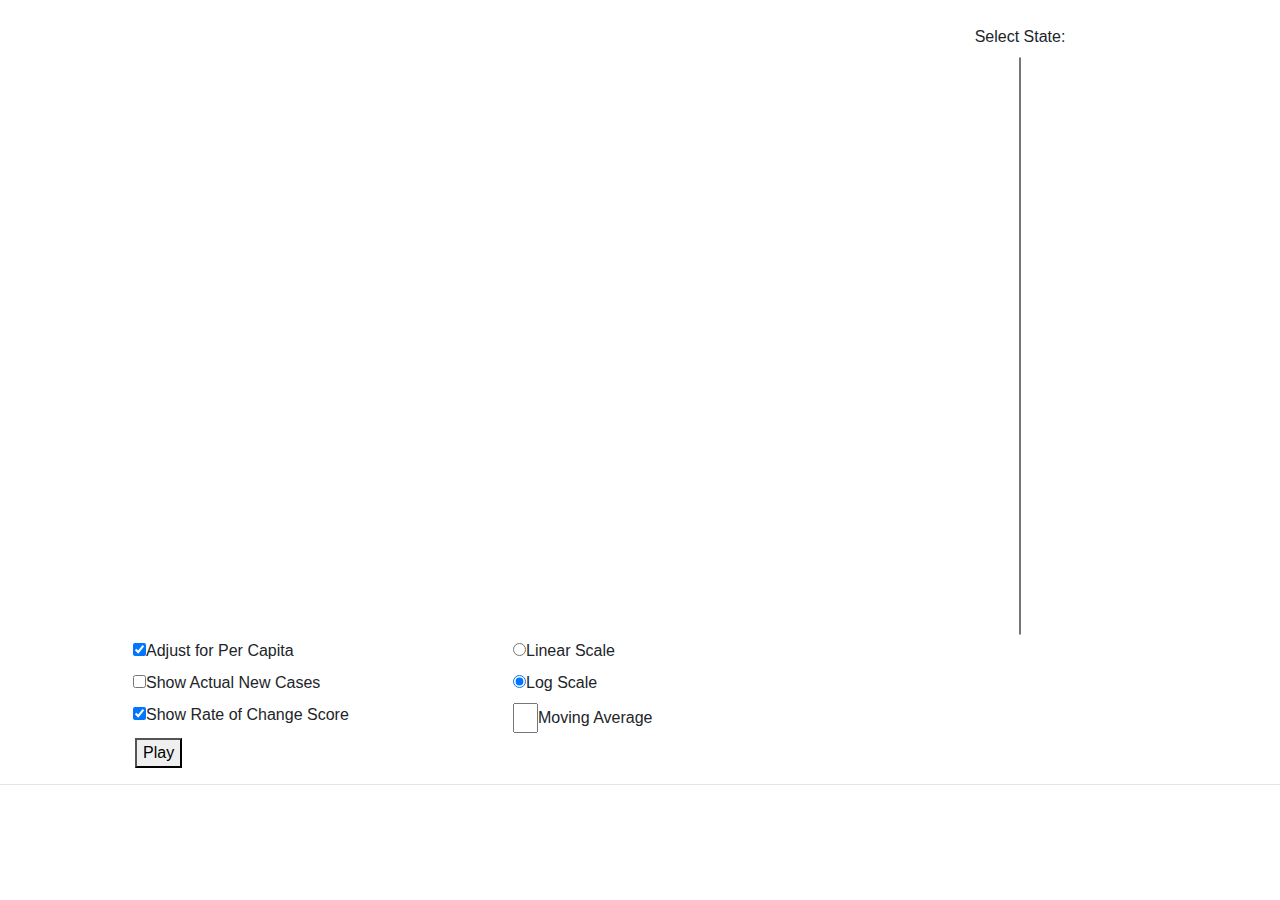
<file: index.html>
<!DOCTYPE html>
<meta charset="utf-8">
<head>
	<link rel="stylesheet" href="https://maxcdn.bootstrapcdn.com/bootstrap/4.0.0/css/bootstrap.min.css">
    <script src="https://d3js.org/d3.v5.min.js"></script>
    <script src="https://ajax.googleapis.com/ajax/libs/jquery/3.4.1/jquery.min.js"></script>
	<script src="https://cdnjs.cloudflare.com/ajax/libs/popper.js/1.12.9/umd/popper.min.js"></script>
	<script src="https://maxcdn.bootstrapcdn.com/bootstrap/4.0.0/js/bootstrap.min.js"></script>	
	
	<style type="text/css">
		.line {
			fill: none;
			stroke: black;
			stroke-width: 1.5;
			opacity: 1;
		}		
		.line-hover {
			stroke: red;
			stroke-width: 2;
			opacity: 1.5;
		}
		.label {
			fill: black;
			stroke: none;
		}
		.label-hover {
			stroke: red;
		}
		.overlay {
			fill: none;
			pointer-events: all;
		}

		.dot {
			fill: black;
			opacity: .5;
		}		
		dot2 {
			opacity: 1;
		}
		  
		.focus circle {
			fill: none;
			stroke: steelblue;
		}
		div.tooltip {	
			position: absolute;			
			text-align: left;			
			width: 200px;					
			height: auto;					
			padding: 2px;				
			font: 12px sans-serif;		
			background: lightsteelblue;	
			border: 0px;		
			border-radius: 8px;			
			pointer-events: none;			
		}
		#play-button {
			position: absolute;
			top: 140px;
			left: 50px;
			background: #f08080;
			padding-right: 26px;
			border-radius: 3px;
			border: none;
			color: white;
			margin: 0;
			padding: 0 12px;
			width: 60px;
			cursor: pointer;
			height: 30px;
		}
		#play-button:hover {
			background-color: #696969;
		}    
		.ticks {
			font-size: 10px;
		}
		.track,
		.track-inset,
		.track-overlay {
			stroke-linecap: round;
		}
		.track {
			stroke: #000;
			stroke-opacity: 0.3;
			stroke-width: 10px;
		}
		.track-inset {
			stroke: #dcdcdc;
			stroke-width: 8px;
		}
		.track-overlay {
			pointer-events: stroke;
			stroke-width: 50px;
			stroke: transparent;
			cursor: crosshair;
		}
		.handle {
			fill: #fff;
			stroke: #000;
			stroke-opacity: 0.5;
			stroke-width: 1.25px;
		}
	</style>
</head>

<body>
	<div class="container">
		<div class="row">
			<div class="col-sm-8" id="visual"><svg class="mx-auto" width="100%"></svg></div>
			<div class="col-sm-4 text-center" style="margin-top:25px;" id="filterState">
				<label for='stateSelect'>Select State:</label><br>
				<select id='stateSelect' onchange=update() size=32 multiple></select>
			</div>
		</div>	
		<div class="row">
			<div class="col-sm-4 ml-5" style="">
				<input type="checkbox" name="pop" checked><label> Adjust for Per Capita </label><br>
				<input type="checkbox" name="actual"><label> Show Actual New Cases </label><br>
				<input type="checkbox" name="score" checked><label> Show Rate of Change Score </label>
			</div>
			<div class="col-sm-4" style="">
				<input type="radio" name="yscale" value="linear"><label> Linear Scale</label><br>
				<input type="radio" name="yscale" value="log" checked><label> Log Scale</label><br>
				<input id="movingavg" type="text" name="movingavg" style="width: 25px" checked><label> Moving Average</label><br>
			</div>
		</div>
		<div class="row">
			<div class="col-12">
				<div id="slider"></div><button id="play" style="margin-left: 50px;">Play</button>
			</div>
		</div>
	</div>
	<hr>
</body>
<script type="text/javascript">
		// code from:
        // https://bl.ocks.org/officeofjane/47d2b0bfeecfcb41d2212d06d095c763
        // https://bl.ocks.org/officeofjane/47d2b0bfeecfcb41d2212d06d095c763
		
		// data from:
		// hospital data https://www.ahd.com/state_statistics.html
		// population data https://api.census.gov/data/2019/pep/population/examples.html
		
		var ignoreStates = [
			"Guam",
			"Northern Mariana Islands",
			"Virgin Islands"
		];
		var perCapita = true;
		var actualNewCases = 0;
		var rateScore = 1;
		var movingAverageDays = 7;
		
 		var parseTime = d3.timeParse("%Y-%m-%d");
		var formatTime = d3.timeFormat("%A, %m/%d/%Y");
		var formatDateIntoYear = d3.timeFormat("%m/%d");
		var formatDate = d3.timeFormat("%b %d %Y");
		var parseDate = d3.timeParse("%m/%d/%y");
		var states = [];
		var stateOptions = "";
		var dataset, line, data, data_objects, organize_data;
		var handle, label;
		var tooltip = d3.select("body").append("div")	
				.attr("class", "tooltip")				
				.style("opacity", 0);
		var margin = {top: 50, right: 100, bottom: 50, left: 50};
		var moving = false;

		var play = d3.select("#play");
		play.on("click", function() {
				var button = d3.select(this);
				if (button.text() == "Pause") {
					moving = false;
					clearInterval(timer);
					// timer = 0;
					button.text("Play");
				} else {
					moving = true;
					if (currentValue == targetValue) { currentValue = 0; }
					timer = setInterval(step, 100);
					button.text("Pause");
				}
			});

		var currentValue, targetValue, timeScale, timeScale, slider_svg, slider, svg, xScale, xAxis, yScaleLog,
			yScaleLinear, yScale, yAxisLog, yAxisLinear, yAxis, scale;
			
		var pop_data = {};
		
		var width, height;
		slider_margin = {left:100, right:100, top:10, bottom:0};
		slider_height = 100 - slider_margin.top - slider_margin.bottom;
		slider_svg = d3.select("#slider")
			.append("svg")
			.attr("width", "100%")
			.attr("height", slider_height + slider_margin.top + slider_margin.bottom); 

		$(function() {				
			width = document.getElementById("visual").getElementsByTagName("svg")[0].width;
			width = width.baseVal.value - margin.left - margin.right;
			height = window.innerHeight - 250 - margin.top - margin.bottom;
			document.getElementById("stateSelect").size = Math.floor((height - 25) / 18);
			document.getElementById("movingavg").value = movingAverageDays;

			slider_width = document.getElementById("slider").getElementsByTagName("svg")[0].width.baseVal.value - slider_margin.left - slider_margin.right;
			currentValue = slider_width;
			targetValue = slider_width;
			timeScale = d3.scaleTime().range([0, targetValue]).clamp(true);

			slider = slider_svg.append("g")
					.attr("class", "slider")
					.attr("transform", "translate(" + slider_margin.left + "," + slider_height/2 + ")");
					
			svg = d3.select("#visual svg")
						.attr("class", "mx-auto")
						.attr("height", height + margin.top + margin.bottom)
						.append("g")
							.attr("transform", "translate(" + margin.left + "," + margin.top + ")");
			svg.append("g").attr("class", "xaxis").attr("transform", "translate(0," + height + ")");
			svg.append("g").attr("class", "yaxis");
		
			xScale = d3.scaleLinear().range([0, width]);
			xAxis = d3.axisBottom(xScale);

			yScaleLog = d3.scaleLog().range([height, 0]);
			yScaleLinear = d3.scaleLinear().range([height, 0]);
			yAxisLog = d3.axisLeft(yScaleLog).ticks(10, formatPower);	
			yAxisLinear = d3.axisLeft(yScaleLinear);

			yScale = yScaleLog;
			yAxis = yAxisLog;
			scale = "log";
			
			d3.csv("/data/State_Population.csv", function(d) { pop_data[d.state] = +d.pop; });
			d3.csv("https://raw.githubusercontent.com/nytimes/covid-19-data/master/us-states.csv", function(d) {
					if (ignoreStates.includes(d.state) == false) {
						states.push(d.state);
						return {
							cases: +d.cases,
							deaths: +d.deaths,
							pop: pop_data[d.state],
							fips: +d.fips,
							date: parseTime(d.date),
							state: d.state
						}
					}
				})
				.then(function(data) {
					createSelectOptions();
					dataset = data.sort(function(x, y){ return d3.ascending(x.date, y.date); });
					createSlider();
					update();
				})
				.catch(function(error) {
					console.log("error loading data")
				});
			
			$("input[name='yscale']").change(function(){
				if (this.value == "linear") {
					scale = "linear";
				} else if (this.value == "log") {
					scale = "log";
				}
				
				setScale();
				setLineTransition();
				setDotTransition();
			});
			$("input[name='pop']").change(function(){
			// change to where this adjusts the "cases" and "deaths" in the dataset by population (x100,000) if per capita is true, else multiply by population (/100,000)
				if (perCapita) { perCapita = false; }
				else { perCapita = true; }
				update();
			});
			$("input[name='actual']").change(function(){
				if (actualNewCases) { actualNewCases = 0; }
				else { actualNewCases = 1; }
				update(0);
			});
			$("input[name='score']").change(function(){
				if (rateScore) { rateScore = 0; }
				else { rateScore = 1; }
				update(0);
			});
			$("input[name='movingavg']").change(function(){
				new_moving_average = $(this).val();
				if (new_moving_average <= 0) {
					new_moving_average = 1;
					document.getElementById("movingavg").value = new_moving_average;
				} else if (new_moving_average > 20) {
					new_moving_average = 20;
					document.getElementById("movingavg").value = new_moving_average;
				}
				movingAverageDays = new_moving_average;
				update();
			});

		});
		function setLineTransition(transition_speed){
			// svg.selectAll('.line').each(function(d, i) { 
			// 	d3.select(this).selectAll('.line')
			//		.transition()
			//			.duration(transition_speed)
			//			.attr("d", function(d) { return line(d.values); });
			// });
			svg.selectAll('.line').transition()
				.duration(transition_speed)
				.attr("d", function(d, i) { return line(organize_data[i]['values']); });
		}
		function setDotTransition(transition_speed){	
			if (transition_speed == 0) { transition_speed += -1000; }
			svg.selectAll(".dots").each(function(d, i) {
				state_val = organize_data[i]['key'];
				d3.select(this).selectAll('.dot')
					.attr("cx", function(d, i) { return xScale(i) })
					.attr("cy", function(d, i) { return yScale(getVelocity(i, state_val)); })
					.attr('r', 1.25)
					.style("opacity", 0)
					.transition()
						.duration(transition_speed+1000)
						.style("opacity", actualNewCases);
			});			
			svg.selectAll(".dots2").each(function(d, i) { 
				state_val = organize_data[i]['key'];
				d3.select(this).selectAll('.dot2')
					.style("opacity", 0)
					.attr("cx", function(d, i) { return xScale(i) })
					.attr("cy", function(d, i) { return yScale(Math.max(min, getMovingAverage(i, state_val))); })
					.style('fill', function(d,i) { return getAccelerationColor(getAcceleration(i, getMovingAverage, state_val), state_val); })
					.attr('r', 3)
					.transition()
						.duration(transition_speed+1000)
						.style("opacity", rateScore);
			});
		}
		function prepare(d) {
			d.id = d.id;
			d.date = parseDate(d.date);
			return d;
		}
		function step() {
			update_slider(timeScale.invert(currentValue));
			update();
			currentValue = currentValue + (targetValue/151);
			if (currentValue > targetValue) {
				moving = false;
				currentValue = targetValue;
				clearInterval(timer);
				play.text("Play");
			}
		}
		function createSlider(){
			var startDate = d3.min(dataset, function(d) { return d.date;});
			var endDate = d3.max(dataset, function(d) { return d.date;});
			timeScale.domain([startDate, endDate]);
			
			slider.append("line")
				.attr("class", "track")
				.attr("x1", timeScale.range()[0])
				.attr("x2", timeScale.range()[1])
				.select(function() { return this.parentNode.appendChild(this.cloneNode(true)); })
				.attr("class", "track-inset")
				.attr("class", "track-inset")
				.select(function() { return this.parentNode.appendChild(this.cloneNode(true)); })
				.attr("class", "track-overlay")
				.call(d3.drag()
						.on("start.interrupt", function() { slider.interrupt(); })
						.on("start drag", function() {
							currentValue = d3.event.x;
							update_slider(timeScale.invert(currentValue)); 
						})
				);

			slider.insert("g", ".track-overlay")
				.attr("class", "ticks")
				.attr("transform", "translate(0," + 18 + ")")
				.selectAll("text")
				.data(timeScale.ticks(10))
				.enter().append("text")
					.attr("x", timeScale)
					.attr("y", 10)
					.attr("text-anchor", "middle")
					.text(function(d) { return formatDateIntoYear(d); });

			handle = slider.insert("circle", ".track-overlay")
				.attr("class", "handle")
				.attr('cx', currentValue)
				.attr("r", 9);

			label = slider.append("text")  
				.attr("class", "label")
				.attr("text-anchor", "middle")
				.text(formatDate(startDate))
				.attr("transform", "translate(0," + (-25) + ")")
				
		}
		function update_slider(h){
			// update position and text of label according to slider scale
			handle.attr("cx", timeScale(h));
			label.attr("x", timeScale(h)).text(formatDate(h));

			// filter data set and redraw plot
			update(5)
		}
		function setScale(transition_speed){
			if (scale == "linear") {
				yScale = yScaleLinear;
				yAxis = yAxisLinear;
				
				min_array = []
				for (var state_val in data_objects) {
					min_val = d3.min(data_objects[state_val], function(d, i){ return getVelocity(i, d.state); });
					min_array.push(min_val);
				}
				min = d3.min(min_array);
			} else if (scale == "log") {
				yScale = yScaleLog;
				yAxis = yAxisLog;
				mins = []
				for (var state_val in data_objects) {
					if (perCapita) { 
						mins.push(1 / pop_data[state_val]);
					} else {
						mins.push(1);
					}

				}
				min = d3.min(mins);
			}
			
			max_length = []
			for (state_val in data_objects) {
				max_length.push(data_objects[state_val].length);
			}
			xScale.domain([0, d3.max(max_length)]);
			
			max_array = []
			for (state_val in data_objects) {
				max_val = d3.max(data_objects[state_val], function(d, i){ return getVelocity(i, d.state); });
				max_array.push(max_val);
			}
			yScale.domain([min, d3.max(max_array)]);

			line = d3.line()
				.x(function(d, i) { return xScale(i); })
				.y(function(d, i) { 
					t = Math.max(min, getMovingAverage(i, d.state));
					y = yScale(Math.max(min, getMovingAverage(i, d.state)));
					return yScale(Math.max(min, getMovingAverage(i, d.state))); 
				})
				.curve(d3.curveMonotoneX);

			svg.selectAll(".xaxis")
				.transition()
					.duration(transition_speed)
					.call(xAxis);
			svg.selectAll(".yaxis")
				.transition()
					.duration(transition_speed)
					.call(yAxis);

			paths = svg.selectAll('.lines').each(function(d, i){
				if (organize_data[i] != undefined) {
					d3.select(this).select(".line")
							.datum(organize_data[i])
							.attr("id", function(j) { return "line-" + j.key.replace(" ","_"); });
					d3.select(this).select(".label")
							.datum(function() {
									return {
										value: organize_data[i]['values'].length - 1,
										state: organize_data[i]['key']
									}
								})
							.attr("id", function(j) { return "label-" + j.state.replace(" ","_"); })
							.attr("transform", function(j) {
									x = getMovingAverage(j.value, j.state);
									y = yScale(Math.max(min, getMovingAverage(j.value, j.state)));
									return "translate(" + (xScale(j.value) + 10)
									+ "," + (yScale(Math.max(min, getMovingAverage(j.value, j.state))) + 5 )+ ")";
								})
							.text(function(j) { return j.state; });
				}
			});
		}
		function update(transition_speed=1000){
			var state = $("#stateSelect").val();
			var outbreak_cases_start = 20;
			
			var data_filtered = dataset.filter(function(d){ return (state.includes(d.state)) ? true: false; });	
			var data_filtered = data_filtered.filter(function(d){ return (d.date <= timeScale.invert(currentValue)) ? true: false; });	
			var start_threshold = false;
			data = data_filtered.filter(function(d){ 
					if (d.cases < outbreak_cases_start && start_threshold == false) { start_threshold; return false;
					} else if (d.cases >= outbreak_cases_start && start_threshold == false) { start_threshold = true; return true;
					} else { return true; }
				});
			organize_data = organizeData(data);
			data_objects = organizeData(data, 'object');

			setScale(transition_speed);

			paths = svg.selectAll('.lines').data(organize_data);
			path = paths.enter()
					.append("g")
						.attr("class", "lines");
			path.append("path")
					.attr("class", "line ")
					.attr("id", function(d) { return "line-" + d.key.replace(" ","_"); })
					.on("mouseover", function(d) {
						d3.select(this).attr("class", "line line-hover");
						d3.select("text#label-" + d['key'].replace(" ","_") + ".label").attr("class", "label label-hover");

					})
					.on("mouseout", function(d) {
						d3.select(this).attr("class", "line");
						d3.select("text#label-" + d['key'].replace(" ","_") + ".label").attr("class", "label");

					});
			path.append("text")
				.attr("class", "label")
				.attr("id", function(d) { return "label-" + d.key.replace(" ","_"); })
				.datum(function(d) {
						return {
							value: d.values.length - 1,
							state: d.key
						}
					})
				.attr("transform", function(d, i) {
						return "translate(" + (xScale(d.value) + 10)  
						+ "," + (yScale(Math.max(min, getMovingAverage(d.value, d.state))) + 5 )+ ")"; 
					})
				.attr("x", 5)
				.text(function(d) { return d.state; });
			paths.exit().remove();

	
			svg.selectAll(".dots").remove();
			dots = svg.selectAll(".dots").data(organize_data)
			dott = dots.enter().append('g').attr('class', 'dots');
			dot = dott.selectAll('.dot').data(function(d) { return d.values; });
			dot.enter().append("circle")
				.attr("class", "dot")
				.merge(dot)
				.on("mouseover", function(d, i) { mouseover(d, i); })
				.on("mouseout", mouseout);
			dot.exit().remove();
			dots.exit().remove();	
			
			svg.selectAll(".dots2").remove();
			dots2 = svg.selectAll(".dots2").data(organize_data)
			dott2 = dots2.enter().append('g').attr('class', 'dots2');
			dot2 = dott2.selectAll('.dot2').data(function(d) { return d.values; });
			dot2.enter().append("circle")
				.attr("class", "dot2")
				.merge(dot2)
				.on("mouseover", function(d, i) { mouseover(d, i); })
				.on("mouseout", mouseout);
			dot2.exit().remove();
			dots2.exit().remove();

			setLineTransition(transition_speed);
			setDotTransition(transition_speed);
		}
		function mouseover(d, i) {
			d3.select("path#line-" + d.state.replace(" ","_") + ".line").attr("class", "line line-hover");
			d3.select("text#label-" + d.state.replace(" ","_") + ".label").attr("class", "label label-hover");

			tooltip.transition()		
					.duration(200)		
					.style("opacity", .9);		
			tooltip
				.html("<b>Avg New Cases:</b> " + getMovingAverage(i, d.state) 
						+ "<br/><b>Actual New Cases:</b> " + getVelocity(i, d.state)
						+ "<br/><b>Total Cases:</b> " + d.cases
						+ "<br/><b>Deaths:</b> " + d.deaths
						+ "<br/><b>Date:</b> " + formatTime(d.date)
					)	
				.style("left", (d3.event.pageX) + "px")		
				.style("top", (d3.event.pageY - 28) + "px");
		}
		function mouseout(d) {
			d3.select("path#line-" + d.state.replace(" ","_") + ".line").attr("class", "line");
			d3.select("text#label-" + d.state.replace(" ","_") + ".label").attr("class", "label");

			tooltip.transition()		
				.duration(500)		
				.style("opacity", 0);	
		}
		function formatPower(x) {
			const e = Math.log10(x);
			if (e !== Math.floor(e)) return; // Ignore non-exact power of ten.
			return `10${(e + "").replace(/./g, c => "⁰¹²³⁴⁵⁶⁷⁸⁹"[c] || "⁻")}`;
		}
		function createSelectOptions() {
			states = d3.set(states).values().sort(d3.ascending);
			for(i=0; i<states.length; i++) {
				if (states[i] == "Virginia") { stateOptions += "<option selected>" + states[i] + "</option>"; } 
				else { stateOptions += "<option>" + states[i] + "</option>"; }
			}
			document.getElementById("stateSelect").innerHTML = stateOptions;
		}
		function organizeData(data, type="entries") {
			if (type == "object") {
				return d3.nest().key(function(d){ return d.state;}).object(data);
			}
			return d3.nest().key(function(d){ return d.state;}).entries(data);
		}
		function getVelocity(i, object){
			state_data = data_objects[object];
			if (perCapita) {
				if (scale == "log") {
					t = Math.max(data[i].cases / pop_data[object], 1 / pop_data[object])
					if (i==0){ return Math.max(data[i].cases / pop_data[object], 1 / pop_data[object]); }
					return Math.max(state_data[i].cases / pop_data[object] - state_data[i-1].cases / pop_data[object], 1 / pop_data[object]);
				} else if (scale == "linear") {
					t = state_data[i].cases / pop_data[object];
					if (i==0){ return state_data[i].cases / pop_data[object]; }
					return state_data[i].cases / pop_data[object] - state_data[i-1].cases / pop_data[object];		
				}
			} else {
				if (scale == "log") {
					if (i==0){ return Math.max(data[i].cases, 1); }
					return Math.max(state_data[i].cases - state_data[i-1].cases, 1);
				} else if (scale == "linear") {
					if (i==0){ return state_data[i].cases; }
					return state_data[i].cases - state_data[i-1].cases;
				}	
			}
		}
		function getAcceleration(i, trend_func, object) {
			if (i==0){ num =  0; } 
			else if (i > 0) { num = trend_func(i, object) - trend_func(i-1, object); }
			return num;
		}
		function getAccelerationColor(num, object) {
			if (perCapita) {
				if (num <= 0 / pop_data[object]) { return "green"; }
				else if (num <= 20 / pop_data[object]) { return 'orange'; }
				else if (num <= 50 / pop_data[object]) { return 'lightcoral'; }
				else if (num > 50 / pop_data[object]) { return 'red'; }			
			} else {
				if (num <= 0) { return "green"; }
				else if (num <= 20) { return 'orange'; }
				else if (num <= 50) { return 'lightcoral'; }
				else if (num > 50) { return 'red'; }			
			}

		}
		function getMovingAverage(i, object){
			vals = 0
			count = 0
			for (j=0; j<movingAverageDays; j++) {
				if (i-j>0){
					vals += getVelocity(i-j, object);
					count++;
				}
			}
			if (vals == 0 && perCapita) {
				return 1 / pop_data[object]; 
			} else if (vals == 0) { return 1; }
			return vals/count
		}
    </script>
</html>
</file>
